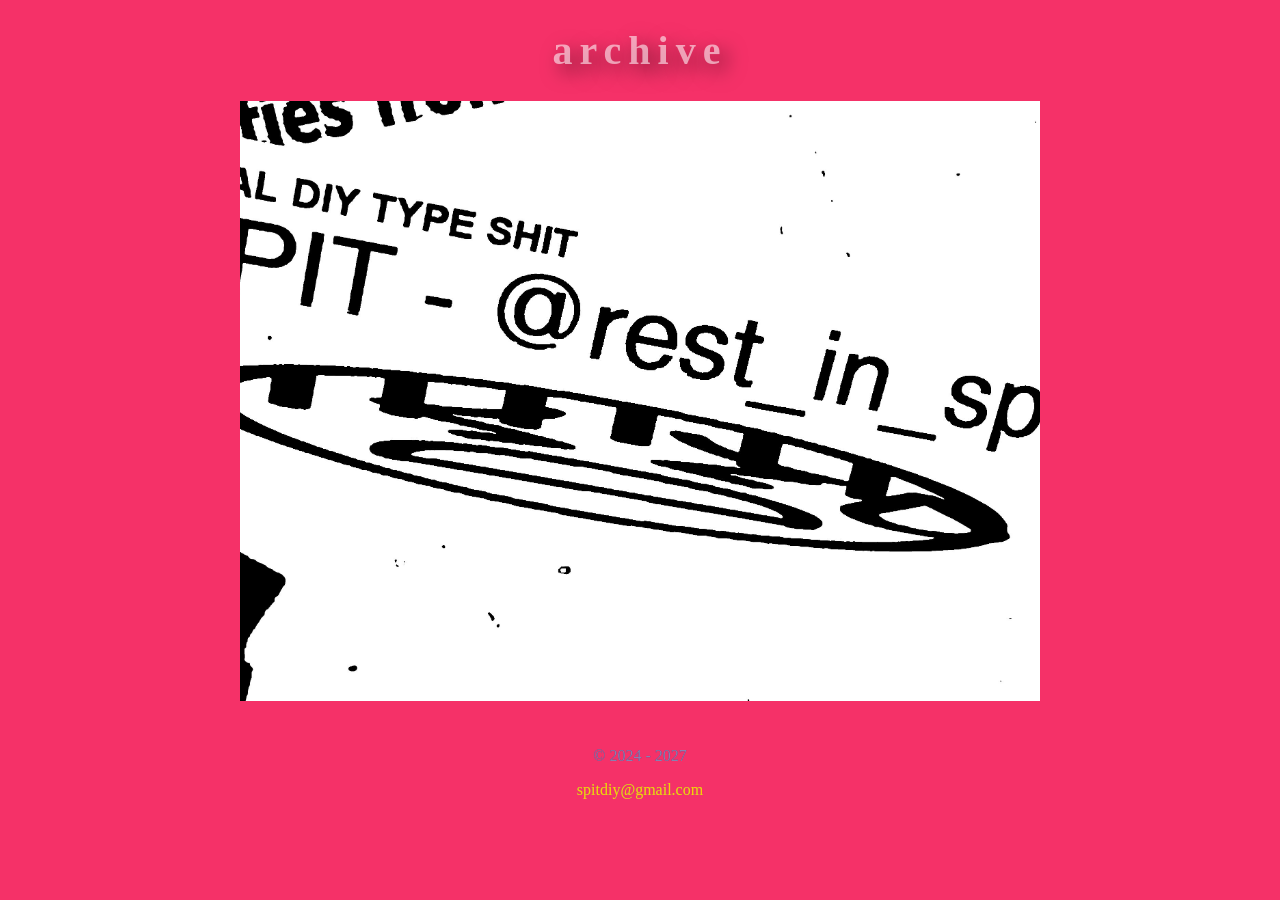
<file: index.html>
<!doctype html>
<html lang="en">
    <head>
        <meta charset="UTF-8">
        <meta http-equiv="X-UA-Compatible" content="IE=edge">
        <meta name="viewport" content="width=device-width, initial-scale=1.0">
            <title>
                rest-in-spit.net
            </title>
        <link rel="stylesheet" href="./trial.css">
        <link rel="icon" type="image/x-icon" href="./favicon-96x96.png">
<style>
  .fancy-heading {
    font-family: 'Georgia', serif;
    font-size: 2.5rem;
    color: #ffffff90;
    text-align: center;
    text-transform: lowercase;
    letter-spacing: 7px;
  }
</style>
<style>
  .shadow-text {
    font-size: 2.5rem;
    color: #ffffff90;
    /* horizontal-offset | vertical-offset | blur-radius | color */
    text-shadow: 7px 7px 20px rgba(0, 0, 0, 0.6);
  }
</style>
<h1 class="fancy-heading shadow-text">archive</h1>     
<style>
  .center-crop {
    display: block;          /* Required for margin centering */
    margin-left: auto;       /* Centers horizontally */
    margin-right: auto;
    width: 800px;            /* Set your desired cropped width */
    height: 600px;           /* Set your desired cropped height */
    object-fit: cover;       /* Crops excess edges without stretching */
    object-position: center; /* Keeps the middle of the image in view */
  }
</style>
        <a href="./archive.html">
    <img src="./assets/images/stickertrial.jpg" alt="archive" class="center-crop">
        </a>            
    </head>
  <main>
  </main>
  <style>
  footer {
    background-color: none;
    color: #ffffff80;
    text-align: center;
    padding: 10px;
    margin-top: 20px;
  }

  footer a {
    color: #ffcc00;
    text-decoration: none;
  }
</style>
  <footer>
    <p>&copy; 2024 - 2027</p>
    <p><a href="mailto:spitdiy@gmail.com">spitdiy@gmail.com</a></p>
  </footer>
                                </body>
</html>
</file>
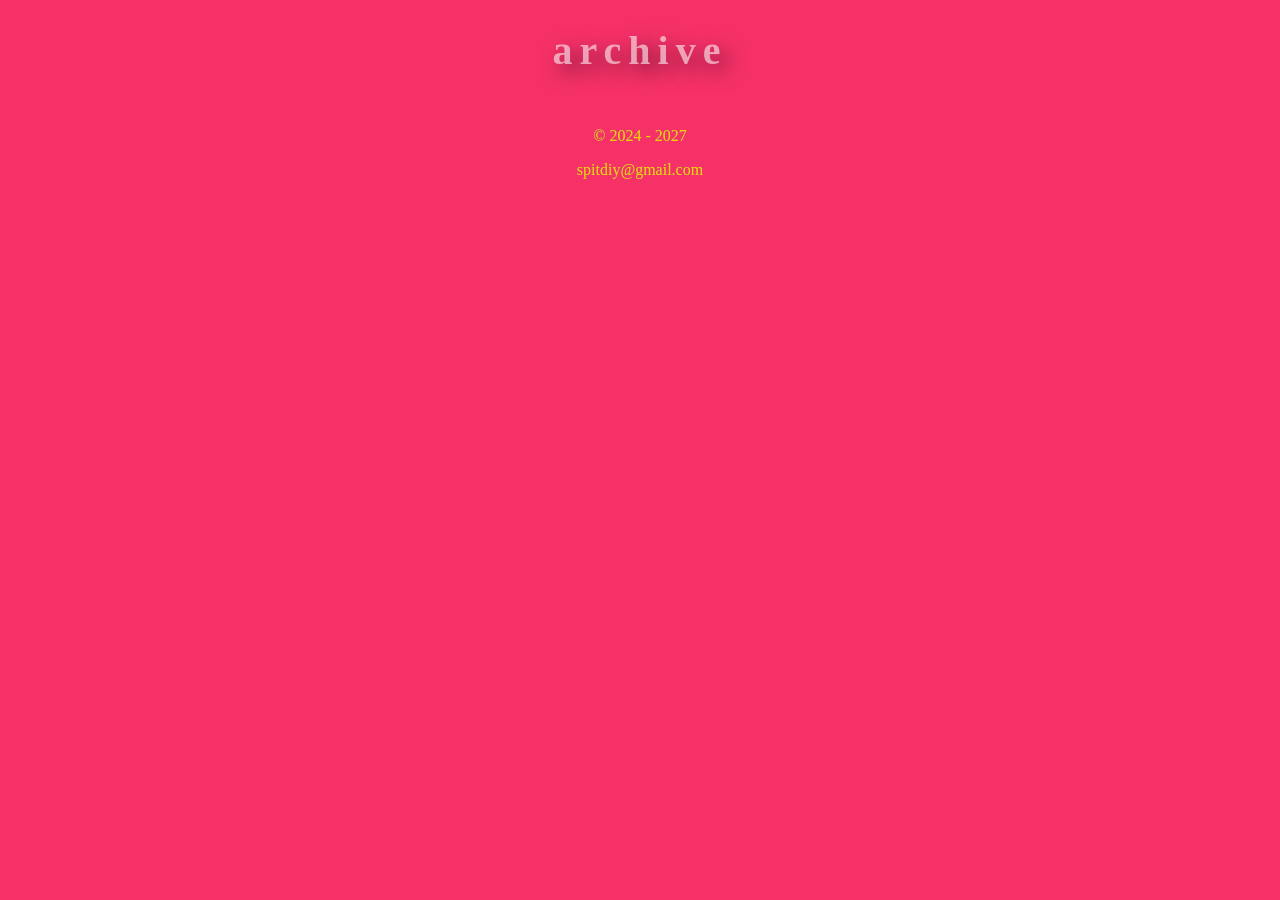
<file: archive.html>
<!doctype html>
<html lang="en">
    <head>
        <meta charset="UTF-8">
        <meta http-equiv="X-UA-Compatible" content="IE=edge">
        <meta name="viewport" content="width=device-width, initial-scale=1.0">
            <title>
                rest-in-spit.net/archive
            </title>
        <link rel="stylesheet" href="./trial.css">
        <link rel="icon" type="image/x-icon" href="./favicon-96x96.png">
    </head>
<style>
  .fancy-heading {
    font-family: 'Georgia', serif;
    font-size: 2.5rem;
    color: #ffffff90;
    text-align: center;
    text-transform: lowercase;
    letter-spacing: 7px;
  }
</style>
        <style>
  .shadow-text {
    font-size: 2.5rem;
    color: #ffffff90;
    /* horizontal-offset | vertical-offset | blur-radius | color */
    text-shadow: 7px 7px 20px rgba(0, 0, 0, 0.6);
  }
</style>
        <a href="./index.html">
<h1 class="fancy-heading shadow-text">archive</h1>     
<style>
  .center-crop {
    display: block;          /* Required for margin centering */
    margin-left: auto;       /* Centers horizontally */
    margin-right: auto;
    width: 800px;            /* Set your desired cropped width */
    height: 700px;           /* Set your desired cropped height */
    object-fit: cover;       /* Crops excess edges without stretching */
    object-position: center; /* Keeps the middle of the image in view */
  }
</style>
    </head>
  <main>

    
  </main>
  <style>
  footer {
    background-color: none;
    color: #ffffff80;
    text-align: center;
    padding: 10px;
    margin-top: 20px;
  }

  footer a {
    color: #ffcc00;
    text-decoration: none;
  }
</style>
  <footer>
    <p>&copy; 2024 - 2027</p>
    <p><a href="mailto:spitdiy@gmail.com">spitdiy@gmail.com</a></p>
  </footer>
                                </body>
</html>
</file>
<file: trial.css>
body{ 
  background-color:rgb(245, 49, 104);
  
  color:rgb(0, 0, 0);
  text-shadow: 0px 0px #130061;
  margin: 0;
  margin-right: 0px;
  margin-left: 0px;
  margin-top: 0px;
  margin-bottom: 0px;
  Overflow-x:scroll;
  Overflow-y:scroll;
}
#page{
  background-color: rgba(144, 51, 115); 
 
  
}
hr{
  width: 270px;
}
h1{
  font-family:serif;
  color: rgb(255, 255, 255);
  font-size: 29pt;
  font-weight: bolder;
  font-kerning: unset;
}

li {
list-style: none;
text-align: center;
color: rgb(0, 0, 0);
}

a:link{
color:rgb(blue);
text-shadow: 0px 0px #8b8b8b;
background-color: transparent;
text-decoration:none;

}
a:visited {
  color:rgb(blue);
  background-color: transparent;
  text-decoration: none;
}
a:hover {
    color:rgb(38, 0, 143);
    background-color: transparent;
    text-decoration:solid;
  }
a:active {
    color:teal;
    background-color: transparent;
    text-decoration:none;
}

  /*LogRocketTOPNAV*/
  a{
    text-decoration: none;
    
  }
  ul{
    list-style: none;
    font-family:sans-serif;
    font-weight: 700;
    font-size: 20pt;
    
    
  }
  :root{
    --white: #5a5a5a;
    --black: #36383F;
    --gray: #1d1d1d;
  }
  /* Header */
  .header{
    background-color:transparent;
    /*position:fixed; */
    /*top: 0;*/
    /*width: 100%;*/
    margin: 0%;
   
  }
  /* Logo */
  .logo{
  
    display: flex;
    height: 100%;
    font-family:sans-serif;
    color: rgb(0, 0, 0);
    text-shadow: 0px 0px #8b8b8b;
    font-weight: 700;
    font-size: 20pt;
    margin-left: 1px;
    padding: 1px;
    justify-content: right;
    
  }


  /* Nav menu */
  .nav{
    display:flex;
    flex: 1 1 auto;
    justify-content: left;
    align-content: center;
    width: 100%;
    height:fit-content;
    position: relative;
    background-color: rgb(130, 130, 130);
    overflow: hidden;
  }
  .menu{
    margin: 0%;
    padding: 0%;
  }
  .menu a{
    display: flex;
    justify-content: center;
    height: 100%;
    padding: 1px;
    color: rgb(0, 0, 0);
  }
  .menu a:hover{
    background-color:transparent;
  }
  .nav{
    max-height: 0;
    transition: max-height .5s ease-out;
  }
  /* Menu Icon */
  .hamb{
    cursor: pointer;
    float: left;
    padding: 20px 20px;
  }
  /* Style label tag */
  .hamb-line {
    background: transparent;
    display: block;
    height: 2px;
    position: relative;
    width: 20px;
  }

  /* Style span tag */
  .hamb-line::before,
  .hamb-line::after{
    background: #000000;
    content: '';
    display: block;
    height: 100%;
    position: absolute;
    transition: all .2s ease-out;
    width: 100%;
  }
  .hamb-line::before{
    top: 5px;
  }
  .hamb-line::after{
    top: -5px;
  }
  .side-menu {
    display: none;
  } 
  /* Hide checkbox */
  
  /* Toggle menu icon */
  .side-menu:checked ~ nav{
    max-height: 100%;
  }
  .side-menu:checked ~ .hamb .hamb-line {
    background: transparent;
  }
  .side-menu:checked ~ .hamb .hamb-line::before {
    transform: rotate(-45deg);
    top:0;
  }
  .side-menu:checked ~ .hamb .hamb-line::after {
    transform: rotate(45deg);
    top:0;
  }
  
  /* Responsiveness */
  @media (min-width: 768px) {
    .nav{
        max-height: none;
        top: 0;
        position: relative;
        float: right;
        width: fit-content;
        background-color: transparent;
      }
    .menu li{
        float: right;
      }
    .menu a:hover{
        background-color: transparent;
        color: rgb(38, 0, 143);
      }
    .hamb{
        display: none;
      }
  }
  

  


/* Sub nav 
.subnav-content {
  background-color:  rgba(245, 245, 245, 0.205);
  width: 100%;
  z-index: 1;
  padding: 20px 0 ;
  display: none;
}
.subnav-content a {
  color: black;
  text-decoration: none;
  padding: 0;
  margin: 10px 0;
  text-align: center;
}
.subnav:hover .subnav-content {
  display: block;
  overflow-x: scroll;
}
*/
/*
@media (min-width: 768px) {
  /* Sub nav 
  .subnav-content {
      padding: 20px 0 ;
      display: none;
      background-color:  var(--black);
  }
  .subnav-content a {
      color: white;
  }
}
*/

.content-container {
  background-image:none;
  background-repeat:repeat-y;
  background-attachment:scroll;
  background-size: 100%;
  }    



#content-container{
  display: flex;
  flex-direction: column;
  justify-content: left;
  align-items: left;
  max-width: 100%;
  background-image:none;
  background-repeat:repeat-y;
  background-attachment:scroll;
  background-size: 100%;
  font-family:serif;
  font-size: 11pt;
  font-weight:normal;
  margin-left: 1px;
 
}
  #content-item1{
    background-color: rgba(255, 255, 255, 0);
    border:none;
    margin: 1px;
    text-align: left;
    max-width: 100%;
    margin-top: 1px;
    display: block;
    
  }

   
    #content-item2{
      background-color: rgba(255, 255, 255, 0);
      text-align: left;
      max-width: 100%;
      min-width: auto;
      margin-top: 1px;
      margin-left: 1px;
      margin-bottom: 1px;
      margin-right: 1px;
    }

    #content-item3{
      background-color: rgba(0, 0, 0, 0);
      border:none;
      margin: 1px;
      padding: 0%;
      text-align: center;
      max-width: 100%;
    }
    
    #footer{
      background-color: rgb(255, 255, 255);
      
      text-align:center;
      position: bottom;
      font-family:'Times New Roman', Times, serif;
      font-weight:lighter;
      font-size:medium;
      
      
      margin-left: 0%;
      margin-right: 0%;
      padding-top: 1px;
      padding-bottom: 1px;
      margin-top: 1px;
    }
</file>
